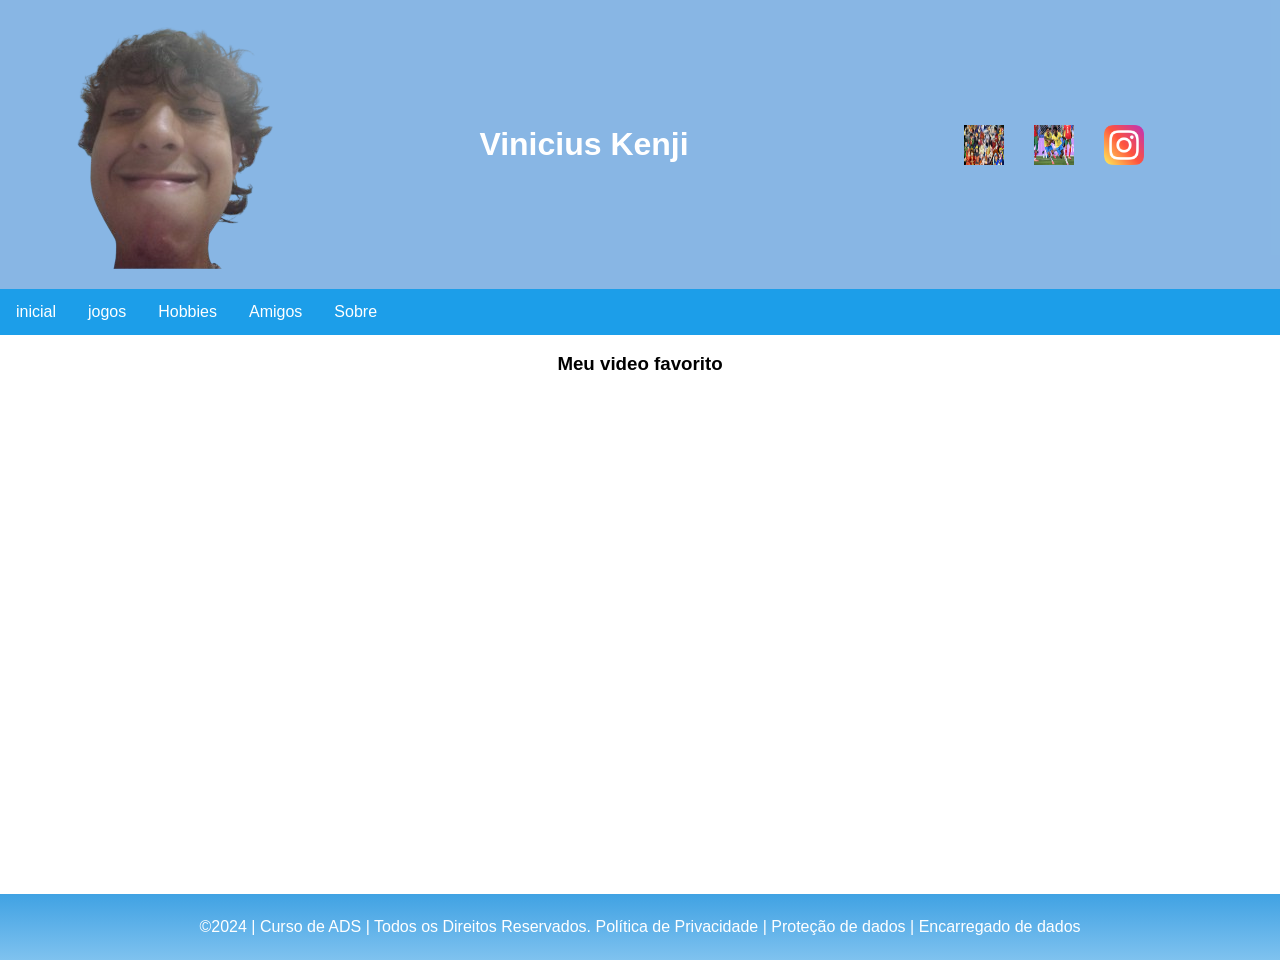
<file: index.html>
<!DOCTYPE html>
<html lang="pt-br">
<head>
<meta charset="UTF-8">

<meta name="viewport" content="width=device-width, initial- scale=1.0">

<title>Home | Nossa Escola</title>
<link rel="stylesheet" href="style.css">
</head>
<body>

<!--header é a parte do cabeçalho do site, é o topo da pagina-->
<header class="cabecalho-itens">

<img class="cabecalho_imagem" src="image.png" alt="Logo da Página">

<h1 class="titulo_site"> Vinicius Kenji</h1>
<div class="sociais">
<img class="sociais" src="images (5).jpeg" alt="Logo do Whats da Escola">
<img class="sociais" src="images (7).jpeg" alt="Facebook da Escola">
<img class="sociais" src="instagram.png" alt="instagram da Escola">
</div>
</header>

<div class="navbar">
  <a href="index.html">inicial</a>
  <a href="jogos.html">jogos</a>
  <a href="Contatos.html">Hobbies</a>
  <a href="Amigos.html">Amigos</a>
  <a href="Sobre.html">Sobre</a>
</div>

<!--Seção banner 1 é a parte do paragrafo 1 da pagina-->
</div>​​
 <div class = "container-video" >
    <h3 class="Titulo-video"> Meu video favorito</h3>

<iframe width="830" height="515" src="https://www.youtube.com/embed/McDQ0NUgVzI?si=_PGEPTlGjVHDmPuB" title="YouTube video player" frameborder="0" allow="accelerometer; autoplay; clipboard-write; encrypted-media; gyroscope; picture-in-picture; web-share" referrerpolicy="strict-origin-when-cross-origin" allowfullscreen></iframe>
 </div>
</div>
</div>
</section>
<!--Seção rodapé é a parte final da paragrafo 3 da página-->
<footer class="escola">

<p></p>
<p>©2024 | Curso de ADS | Todos os Direitos Reservados.
Política de Privacidade | Proteção de dados | Encarregado de dados</p>
<p> </p>
</footer>
</body>
</html>
</file>
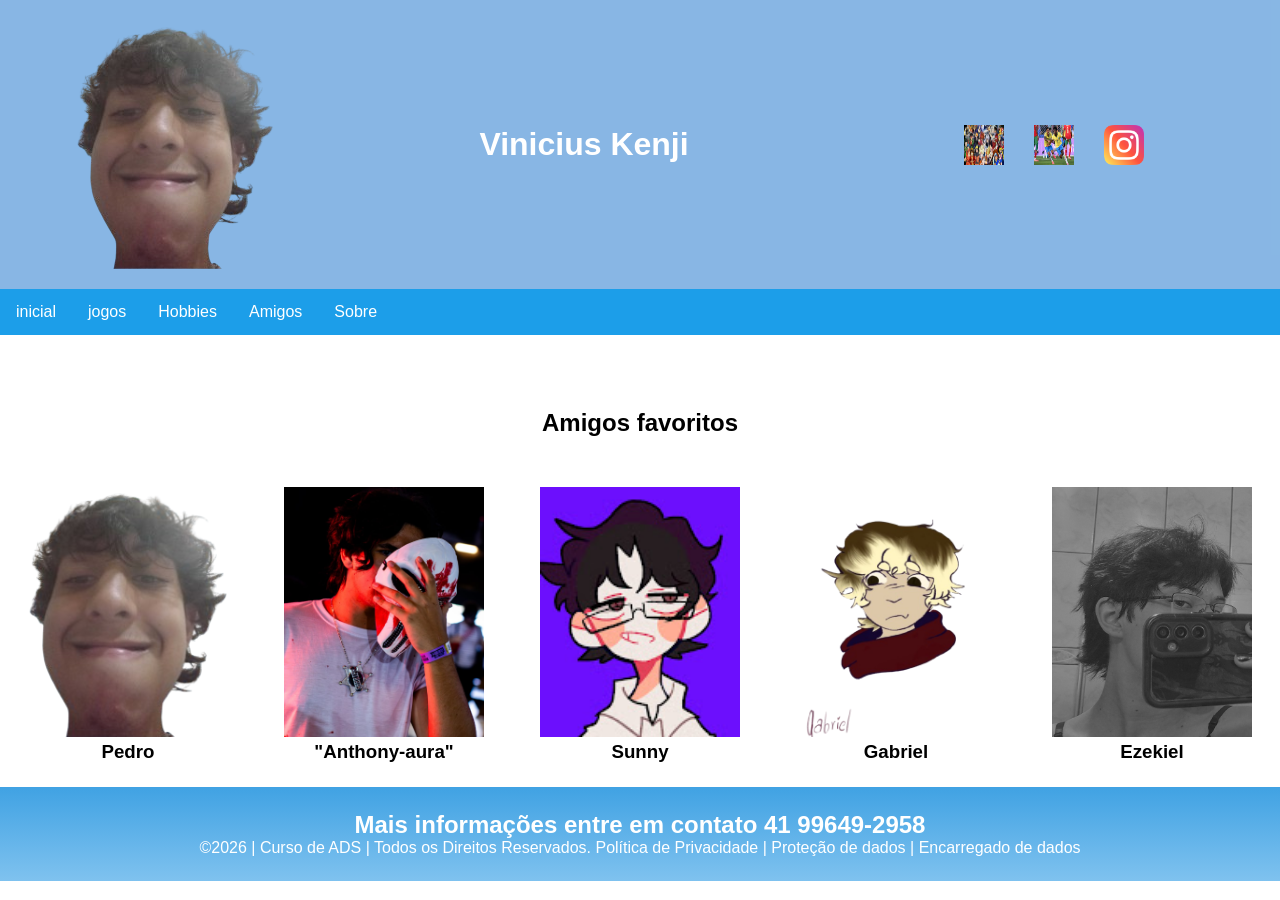
<file: Amigos.html>
<!DOCTYPE html>
<html lang="pt-br">
<head>
<meta charset="UTF-8">

<meta name="viewport" content="width=device-width, initial- scale=1.0">

<title>Home | Nossa Escola</title>
<link rel="stylesheet" href="style.css">
</head>
<body>

<!--header é a parte do cabeçalho do site, é o topo da pagina-->
<header class="cabecalho-itens">

<img class="cabecalho_imagem" src="image.png" alt="Logo da Página">

<h1 class="titulo_site"> Vinicius Kenji</h1>
<div class="sociais">
<img class="sociais" src="images (5).jpeg" alt="Logo do Whats da Escola">
<img class="sociais" src="images (7).jpeg" alt="Facebook da Escola">
<img class="sociais" src="instagram.png" alt="instagram da Escola">
</div>
</header>

<div class="navbar">
  <a href="index.html">inicial</a>
  <a href="jogos.html">jogos</a>
  <a href="Contatos.html">Hobbies</a>
  <a href="Amigos.html">Amigos</a>
  <a href="Sobre.html">Sobre</a>
</div>

<!--Seção estudantes é a parte do paragrafo 3 da pagina-->
<section class="estudante">
<h1 class="estudante_titulo">Amigos favoritos</h1>
<p></p>
<div class="estudantes_todos">
<div class="estudante-div">
<img class="estudante-imagem" src="image.png" alt="Foto da turma do 1CDS do ano de 2026">
<h3 class="estudante-nome">Pedro</h3>

</div>
<div class="estudante-div">
<img class="estudante-imagem" src="WhatsApp Image 2026-06-03 at 11.14.23.jpeg" alt="Foto da turma do 1CDS do ano de 2026">
<h3 class="estudante-nome">"Anthony-aura"</h3>

</div>
<div class="estudante-div">
<img class="estudante-imagem" src="channels4_profile.jpg" alt="Foto da turma do 1CDS do ano de 2026">
<h3 class="estudante-nome">Sunny</h3>

</div>
<div class="estudante-div">
<img class="estudante-imagem" src="eu_sem_fundo.png" alt="Foto da turma do 1CDS do ano de 2026">
<h3 class="estudante-nome">Gabriel</h3>

</div>
<div class="estudante-div">
<img class="estudante-imagem" src="1000497139.png" alt="Foto da turma do 1CDS do ano de 2026">
<h3 class="estudante-nome">Ezekiel</h3>

</div>
</div>
</section>
<!--Seção rodapé é a parte final da paragrafo 3 da página-->
<footer class="escola">
<h2 class="escola-título">Mais informações entre em contato<a class="link" href="https://wa.me/554199649295816"> 41 99649-2958
</a></h2>
<p></p>
<p>©2026 | Curso de ADS | Todos os Direitos Reservados. Política de Privacidade | Proteção de dados | Encarregado de dados</p>
<p> </p>
</footer>
</body>
</html>
</file>
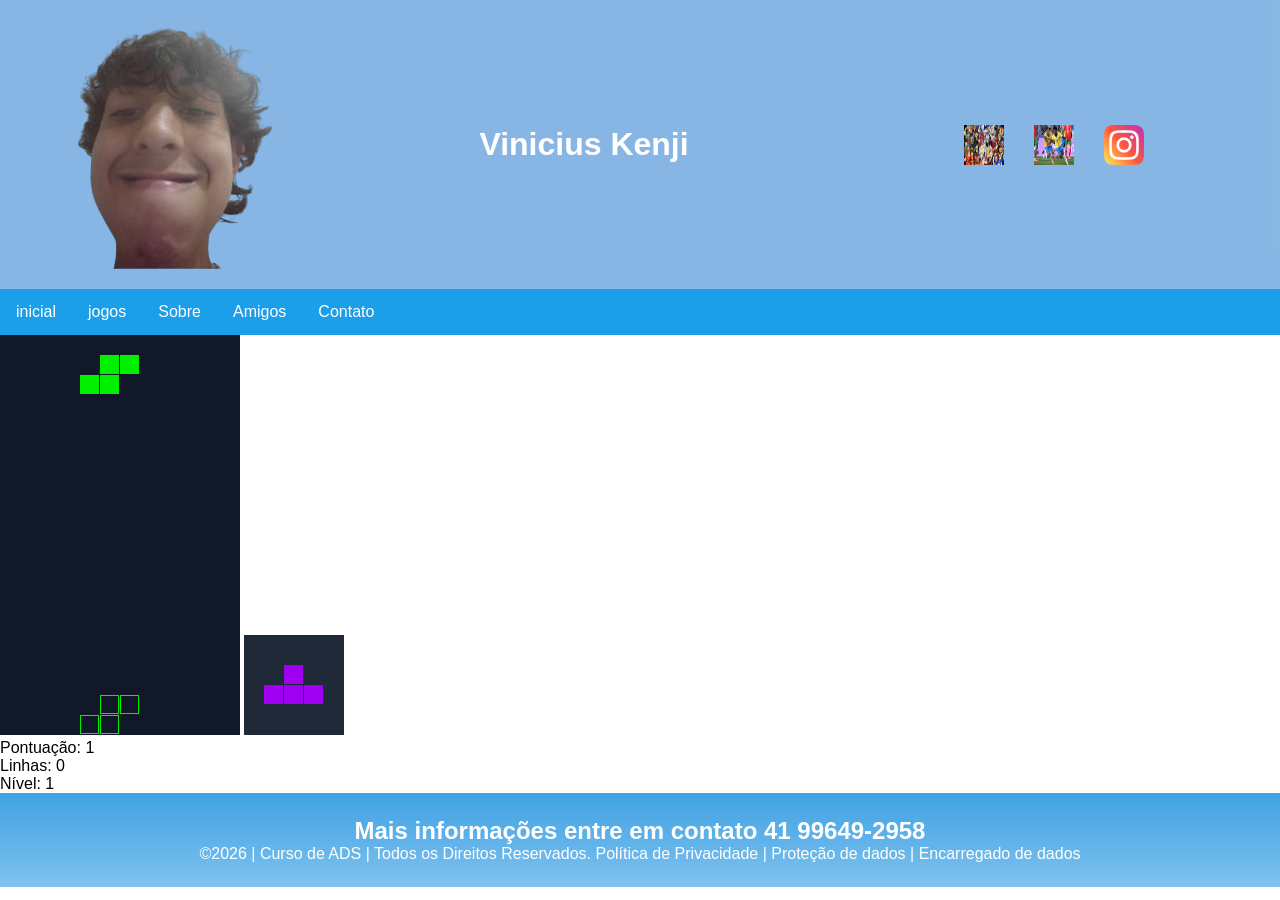
<file: jogos.html>
<!DOCTYPE html>
<html lang="pt-br">
<head>
<meta charset="UTF-8">

<meta name="viewport" content="width=device-width, initial- scale=1.0">

<title>MEU PRIMEIRO JOGO</title>
<link rel="stylesheet" href="style.css">
</head>
<body>
   
<!--header é a parte do cabeçalho do site, é o topo da pagina-->
<header class="cabecalho-itens">

<img class="cabecalho_imagem" src="image.png" alt="Logo da Página">

<h1 class="titulo_site"> Vinicius Kenji</h1>
<div class="sociais">
<img class="sociais" src="images (5).jpeg" alt="Logo do Whats da Escola">
<img class="sociais" src="images (7).jpeg" alt="Facebook da Escola">
<img class="sociais" src="instagram.png" alt="instagram da Escola">
</div>
</header>

   <div class="navbar">
      <a href="index.html">inicial</a>
  <a href="jogos.html">jogos</a>
  <a href="Sobre.html">Sobre</a>
  <a href="Amigos.html">Amigos</a>
  <a href="Contatos.html">Contato</a>
</div>

<!-- Seu arquivo JS -->
  <canvas id="tetris" width="240" height="400"></canvas>
<canvas id="next" width="100" height="100"></canvas>

<div>Pontuação: <span id="score">0</span></div>
<div>Linhas: <span id="lines">0</span></div>
<div>Nível: <span id="level">1</span></div>

<script src="tetris.js"></script>
<script>
  const game = new Tetris('tetris', 'next', 'score', 'lines', 'level');
  game.start();
</script>

<!--Seção rodapé é a parte final da paragrafo 3 da página-->
<footer class="escola">
<h2 class="escola-título">Mais informações entre em contato<a class="link" href="https://wa.me/554199649295816"> 41 99649-2958
</a></h2>
<p></p>
<p>©2026 | Curso de ADS | Todos os Direitos Reservados. Política de Privacidade | Proteção de dados | Encarregado de dados</p>
<p> </p>
</footer>
</body>
</html>
</file>
<file: style.css>
.navbar {
  background-color: rgb(28, 158, 233);
  overflow: hidden;
}

.navbar a {
  float: left;
  color: white;
  padding: 14px 16px;
  text-decoration: none;
}

.navbar a:hover {
  background-color:#76abe0dc;
}

*{
margin: 0;
padding: 0;
box-sizing: border-box;
}
body{
font-family: "Poppins", sans-serif;
}
header{
background-color: #75abe0dc;
color: white;
width: 100%;
padding: 20px;
}
.cabecalho-itens{
max-width: 1980px;
margin: 0 auto;
display: flex;
align-items: center;
justify-content: center;
}
.cabecalho-imagem{
width: 10%;
display: flex;
justify-content: flex-start;
align-items: center;
}
.titulo_site{
padding: 50px;
text-align: center;
width: 50%;
font: 30px;
}
.sociais{
display: flex;
justify-content: flex-end;
width: 25%;
padding-right: 30px;
}
.banner1{
display: flex;
justify-content: center;
}
.estudante_titulo{
padding: 50px;
text-align: center;

}
.estudante-nome{
text-align: center;
}
.estudante-imagem {
    width: 200px;
    height: 250px;
    object-fit: cover;
}
.estudante-icone{
width: 38px;
padding: 4px 8px;
}
.estudante{
background-image: background-color(#faae43);
padding: 24px 0;
}

.estudante.div{
text-align: center;
padding: 24px 0;
}
.estudantes_todos{
display: flex;
justify-content: space-around;
}
.escola{
background-image: linear-gradient(#40A2E3,#7FC2EF);
color: white;
display: flex;
justify-content:center;
padding: 24px 0;
text-align:center;
display:block;
}
.escola-titulo{
padding: 50px;
text-align: center;
}
.logo_rodape{
height: 80px;
padding: 12px 0;

}

.link{
color: #ffffff;
text-decoration: none;
}

.main-container {
  display: flex;
  flex-direction: column;
  align-items: center;
}

.titulo-video {
  font-family: 'Segoe UI', Tahoma, Geneva, Verdana, sans-serif; 
  font-size: 50px;
  font-weight: bold;
  color: #333333;
  text-align: center;
  margin-bottom: 15px;
  padding: 20px 0;    
}

.container-video {
  text-align: center
}
#game-container {
      width: 800px;
      height: 500px;
      position: center;
      margin: 20px auto;
      border: 2px solid #333;
      overflow: hidden;
      background-color: #000;
    }
</file>
